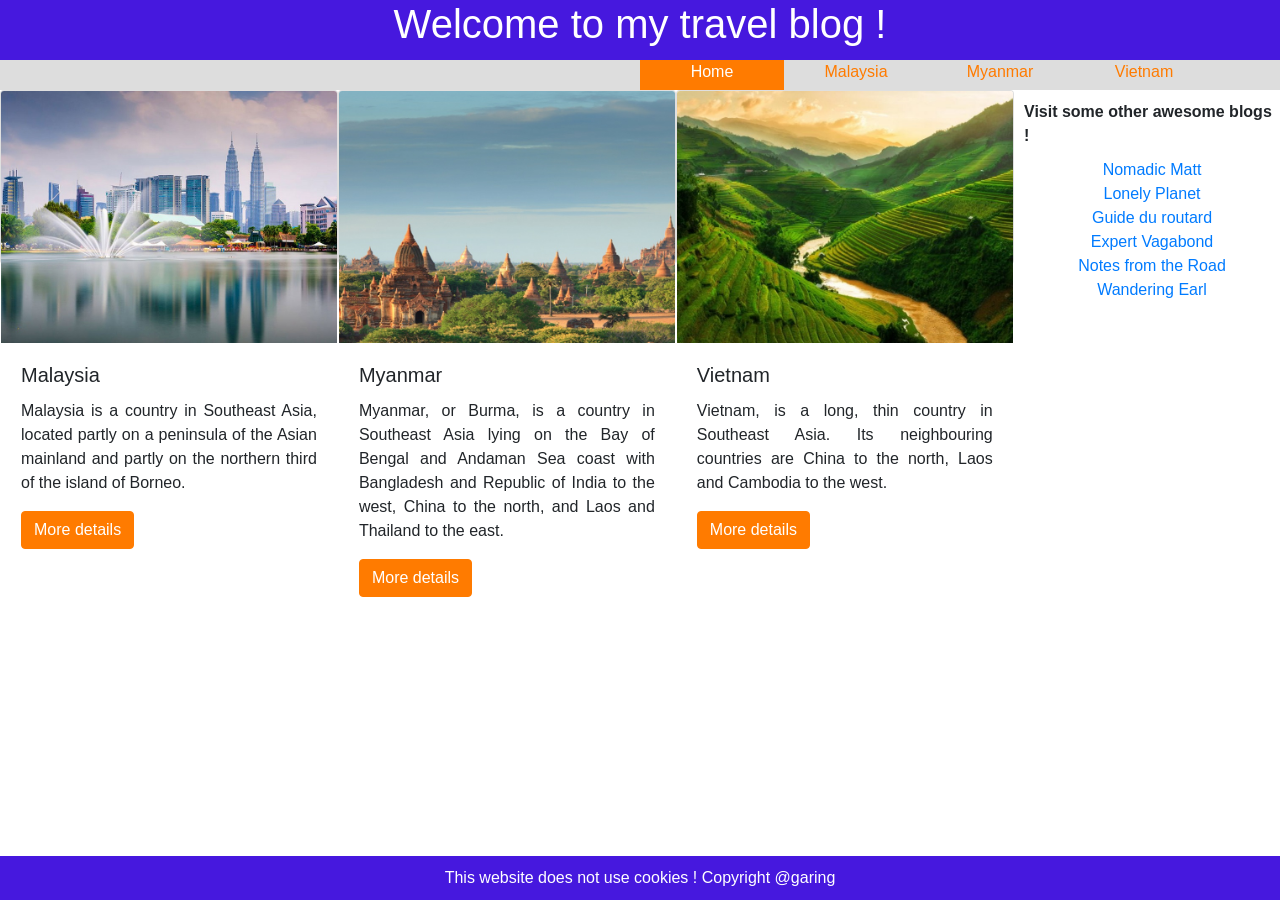
<file: pset8/homepage/index.html>
<!DOCTYPE html>

<html lang="en">
    <head>
        <!-- Required meta tags -->
        <meta charset="utf-8">
        <meta name="viewport" content="width=device-width, initial-scale=1, shrink-to-fit=no">

        <!-- Bootstrap CSS -->
        <link rel="stylesheet" href="https://stackpath.bootstrapcdn.com/bootstrap/4.5.2/css/bootstrap.min.css" integrity="sha384-JcKb8q3iqJ61gNV9KGb8thSsNjpSL0n8PARn9HuZOnIxN0hoP+VmmDGMN5t9UJ0Z" crossorigin="anonymous">

        <!-- Custom CSS -->
        <link href="styles.css" rel="stylesheet">
        <title>My Webpage: Pseudo travel blog</title>
    </head>
    <body>
        <header><h1>Welcome to my travel blog !</h1></header>

        <nav>
            <ul>
                <li class="current-page"><a href="index.html">Home</a></li>
                <li><a href="malaysia.html">Malaysia</a></li>
                <li><a href="myanmar.html">Myanmar</a></li>
                <li><a href="vietnam.html">Vietnam</a></li>
            </ul>
        </nav>

        <div class="main-content">
            <section>
                <div class="card">
                    <img src="resources/malaysia.jpeg" class="card-img-top" alt="malaysia">
                    <div class="card-body">
                        <h5 class="card-title">Malaysia</h5>
                        <p class="card-text">Malaysia is a country in Southeast Asia, located partly on a peninsula of the Asian mainland and partly on the northern third of the island of Borneo.</p>
                        <a href="malaysia.html" class="btn btn-primary">More details</a>
                    </div>
                </div>

                <div class="card">
                    <img src="resources/myanmar.jpg" class="card-img-top" alt="myanmar">
                    <div class="card-body">
                        <h5 class="card-title">Myanmar</h5>
                        <p class="card-text">Myanmar, or Burma, is a country in Southeast Asia lying on the Bay of Bengal and Andaman Sea coast with Bangladesh and Republic of India to the west, China to the north, and Laos and Thailand to the east.</p>
                        <a href="myanmar.html" class="btn btn-primary">More details</a>
                    </div>
                </div>

                <div class="card">
                    <img src="resources/vietnam.jpg" class="card-img-top" alt="vietnam">
                    <div class="card-body">
                        <h5 class="card-title">Vietnam</h5>
                        <p class="card-text">Vietnam, is a long, thin country in Southeast Asia. Its neighbouring countries are China to the north, Laos and Cambodia to the west.</p>
                        <a href="vietnam.html" class="btn btn-primary">More details</a>
                    </div>
                </div>
            </section>

            <aside>
                <strong>Visit some other awesome blogs !</strong>
                <ul>
                    <li><a href="https://www.nomadicmatt.com/">Nomadic Matt</a></li>
                    <li><a href="https://www.lonelyplanet.fr/">Lonely Planet</a></li>
                    <li><a href="https://www.routard.com/">Guide du routard</a></li>
                    <li><a href="https://expertvagabond.com/">Expert Vagabond</a></li>
                    <li><a href="https://www.notesfromtheroad.com/">Notes from the Road</a></li>
                    <li><a href="https://www.wanderingearl.com/">Wandering Earl</a></li>
                </ul>
            </aside>
        </div>

        <footer>This website does not use cookies ! Copyright @garing</footer>

        <!-- Optional JavaScript for Bootstrap -->
        <!-- jQuery first, then Popper.js, then Bootstrap JS -->
        <script src="https://code.jquery.com/jquery-3.5.1.slim.min.js" integrity="sha384-DfXdz2htPH0lsSSs5nCTpuj/zy4C+OGpamoFVy38MVBnE+IbbVYUew+OrCXaRkfj" crossorigin="anonymous"></script>
        <script src="https://cdn.jsdelivr.net/npm/popper.js@1.16.1/dist/umd/popper.min.js" integrity="sha384-9/reFTGAW83EW2RDu2S0VKaIzap3H66lZH81PoYlFhbGU+6BZp6G7niu735Sk7lN" crossorigin="anonymous"></script>
        <script src="https://stackpath.bootstrapcdn.com/bootstrap/4.5.2/js/bootstrap.min.js" integrity="sha384-B4gt1jrGC7Jh4AgTPSdUtOBvfO8shuf57BaghqFfPlYxofvL8/KUEfYiJOMMV+rV" crossorigin="anonymous"></script>

        <!-- Custom JavaScript-->
        <script src="homepage.js"></script>
    </body>
</html>
</file>
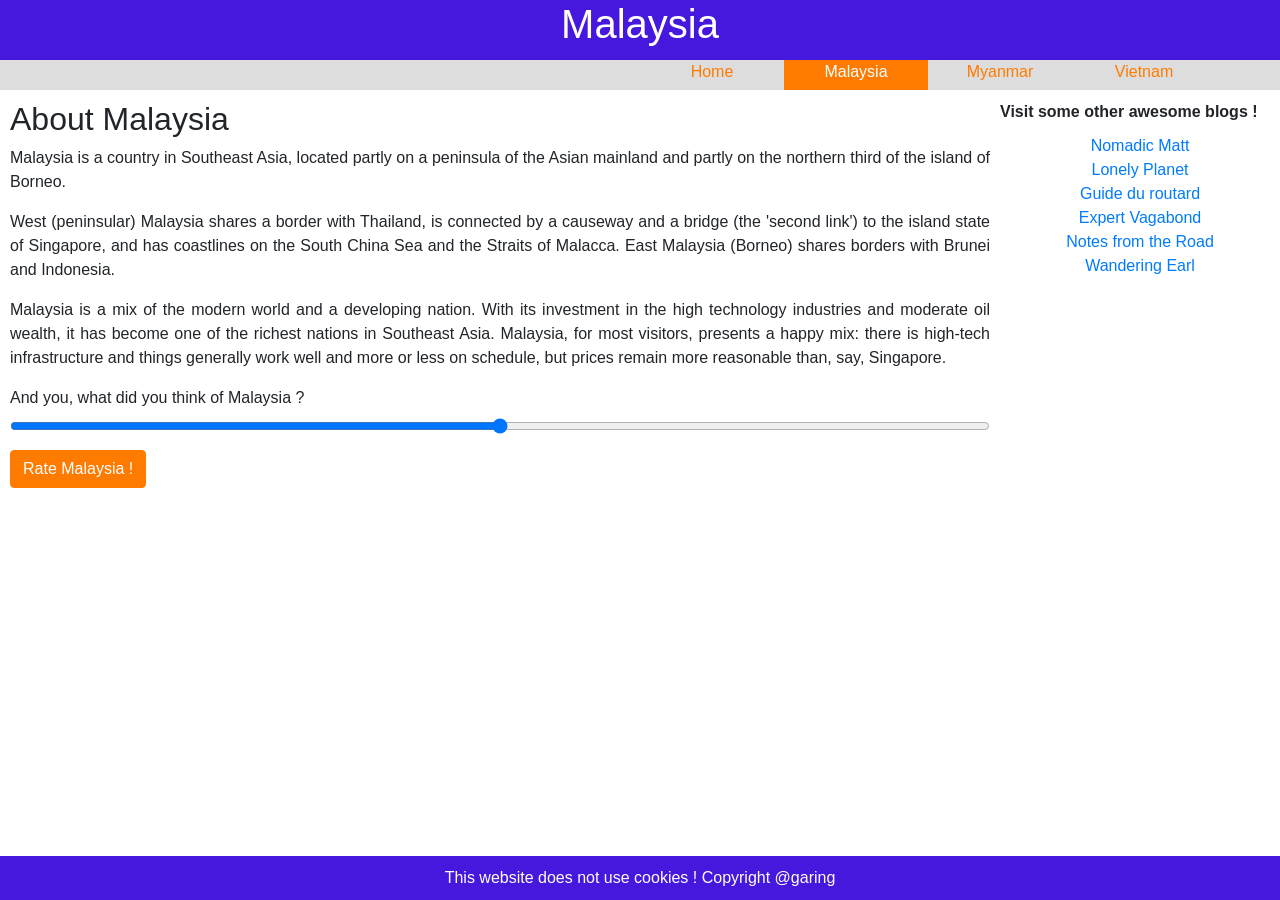
<file: pset8/homepage/malaysia.html>
<!DOCTYPE html>

<html lang="en">
    <head>
        <!-- Required meta tags -->
        <meta charset="utf-8">
        <meta name="viewport" content="width=device-width, initial-scale=1, shrink-to-fit=no">

        <link rel="shortcut icon" href="resources/malaysia-flag.png"/>

        <!-- Bootstrap CSS -->
        <link rel="stylesheet" href="https://stackpath.bootstrapcdn.com/bootstrap/4.5.2/css/bootstrap.min.css" integrity="sha384-JcKb8q3iqJ61gNV9KGb8thSsNjpSL0n8PARn9HuZOnIxN0hoP+VmmDGMN5t9UJ0Z" crossorigin="anonymous">

        <!-- Custom CSS -->
        <link href="styles.css" rel="stylesheet">
        <title>My Webpage: Pseudo travel blog</title>
    </head>
    <body>
        <header><h1>Malaysia</h1></header>

        <nav>
            <ul>
                <li><a href="index.html">Home</a></li>
                <li class="current-page"><a href="malaysia.html">Malaysia</a></li>
                <li><a href="myanmar.html">Myanmar</a></li>
                <li><a href="vietnam.html">Vietnam</a></li>
            </ul>
        </nav>

        <div class="main-content">
            <article>
                <h2>About Malaysia</h2>
                <p>Malaysia is a country in Southeast Asia, located partly on a peninsula of the Asian mainland and partly on the northern third of the island of Borneo.</p>
                <p>West (peninsular) Malaysia shares a border with Thailand, is connected by a causeway and a bridge (the 'second link') to the island state of Singapore, and has coastlines on the South China Sea and the Straits of Malacca. East Malaysia (Borneo) shares borders with Brunei and Indonesia.</p>
                <p>Malaysia is a mix of the modern world and a developing nation. With its investment in the high technology industries and moderate oil wealth, it has become one of the richest nations in Southeast Asia. Malaysia, for most visitors, presents a happy mix: there is high-tech infrastructure and things generally work well and more or less on schedule, but prices remain more reasonable than, say, Singapore.</p>

                <form onSubmit="processRating()">
                    <div class="form-group">
                        <label for="rating">And you, what did you think of Malaysia ?</label>
                        <input type="range" class="form-control-range" id="rating">
                    </div>
                    <button type="submit" class="btn btn-primary">Rate Malaysia !</button>
                </form>
            </article>

            <aside>
                <strong>Visit some other awesome blogs !</strong>
                <ul>
                    <li><a href="https://www.nomadicmatt.com/">Nomadic Matt</a></li>
                    <li><a href="https://www.lonelyplanet.fr/">Lonely Planet</a></li>
                    <li><a href="https://www.routard.com/">Guide du routard</a></li>
                    <li><a href="https://expertvagabond.com/">Expert Vagabond</a></li>
                    <li><a href="https://www.notesfromtheroad.com/">Notes from the Road</a></li>
                    <li><a href="https://www.wanderingearl.com/">Wandering Earl</a></li>
                </ul>
            </aside>
        </div>

        <footer>This website does not use cookies ! Copyright @garing</footer>

        <!-- Optional JavaScript for Bootstrap -->
        <!-- jQuery first, then Popper.js, then Bootstrap JS -->
        <script src="https://code.jquery.com/jquery-3.5.1.slim.min.js" integrity="sha384-DfXdz2htPH0lsSSs5nCTpuj/zy4C+OGpamoFVy38MVBnE+IbbVYUew+OrCXaRkfj" crossorigin="anonymous"></script>
        <script src="https://cdn.jsdelivr.net/npm/popper.js@1.16.1/dist/umd/popper.min.js" integrity="sha384-9/reFTGAW83EW2RDu2S0VKaIzap3H66lZH81PoYlFhbGU+6BZp6G7niu735Sk7lN" crossorigin="anonymous"></script>
        <script src="https://stackpath.bootstrapcdn.com/bootstrap/4.5.2/js/bootstrap.min.js" integrity="sha384-B4gt1jrGC7Jh4AgTPSdUtOBvfO8shuf57BaghqFfPlYxofvL8/KUEfYiJOMMV+rV" crossorigin="anonymous"></script>

        <!-- Custom JavaScript-->
        <script src="homepage.js"></script>
    </body>
</html>
</file>
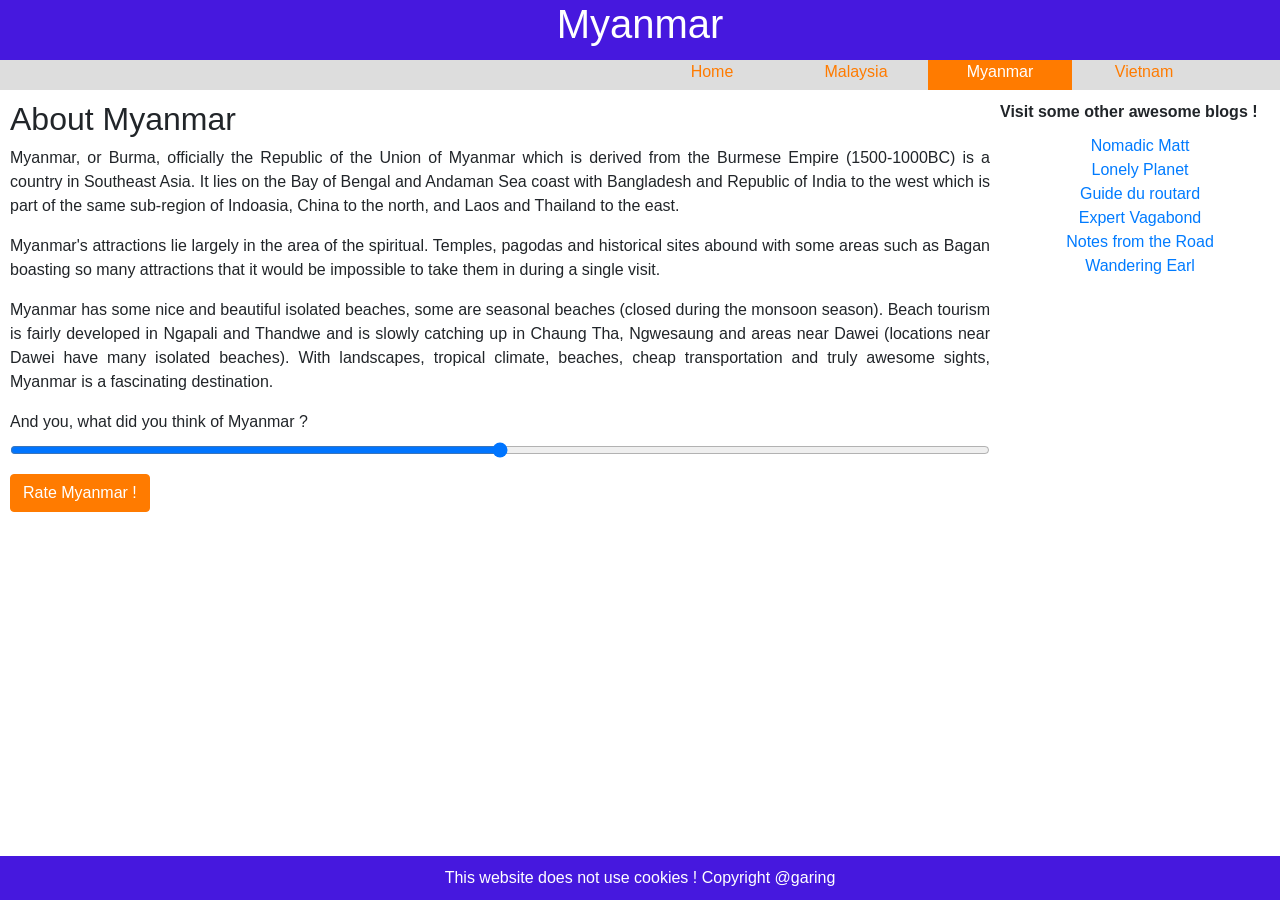
<file: pset8/homepage/myanmar.html>
<!DOCTYPE html>

<html lang="en">
    <head>
        <!-- Required meta tags -->
        <meta charset="utf-8">
        <meta name="viewport" content="width=device-width, initial-scale=1, shrink-to-fit=no">

        <link rel="shortcut icon" href="resources/myanmar-flag.png"/>

        <!-- Bootstrap CSS -->
        <link rel="stylesheet" href="https://stackpath.bootstrapcdn.com/bootstrap/4.5.2/css/bootstrap.min.css" integrity="sha384-JcKb8q3iqJ61gNV9KGb8thSsNjpSL0n8PARn9HuZOnIxN0hoP+VmmDGMN5t9UJ0Z" crossorigin="anonymous">

        <!-- Custom CSS -->
        <link href="styles.css" rel="stylesheet">
        <title>My Webpage: Pseudo travel blog</title>
    </head>
    <body>
        <header><h1>Myanmar</h1></header>

        <nav>
            <ul>
                <li><a href="index.html">Home</a></li>
                <li><a href="malaysia.html">Malaysia</a></li>
                <li class="current-page"><a href="myanmar.html">Myanmar</a></li>
                <li><a href="vietnam.html">Vietnam</a></li>
            </ul>
        </nav>

        <div class="main-content">
            <article>
                <h2>About Myanmar</h2>
                <p>Myanmar, or Burma, officially the Republic of the Union of Myanmar which is derived from the Burmese Empire (1500-1000BC) is a country in Southeast Asia. It lies on the Bay of Bengal and Andaman Sea coast with Bangladesh and Republic of India to the west which is part of the same sub-region of Indoasia, China to the north, and Laos and Thailand to the east.</p>
                <p>Myanmar's attractions lie largely in the area of the spiritual. Temples, pagodas and historical sites abound with some areas such as Bagan boasting so many attractions that it would be impossible to take them in during a single visit.</p>
                <p>Myanmar has some nice and beautiful isolated beaches, some are seasonal beaches (closed during the monsoon season). Beach tourism is fairly developed in Ngapali and Thandwe and is slowly catching up in Chaung Tha, Ngwesaung and areas near Dawei (locations near Dawei have many isolated beaches). With landscapes, tropical climate, beaches, cheap transportation and truly awesome sights, Myanmar is a fascinating destination.</p>

                <form onSubmit="processRating()">
                    <div class="form-group">
                        <label for="rating">And you, what did you think of Myanmar ?</label>
                        <input type="range" class="form-control-range" id="rating">
                    </div>
                    <button type="submit" class="btn btn-primary">Rate Myanmar !</button>
                </form>
            </article>

            <aside>
                <strong>Visit some other awesome blogs !</strong>
                <ul>
                    <li><a href="https://www.nomadicmatt.com/">Nomadic Matt</a></li>
                    <li><a href="https://www.lonelyplanet.fr/">Lonely Planet</a></li>
                    <li><a href="https://www.routard.com/">Guide du routard</a></li>
                    <li><a href="https://expertvagabond.com/">Expert Vagabond</a></li>
                    <li><a href="https://www.notesfromtheroad.com/">Notes from the Road</a></li>
                    <li><a href="https://www.wanderingearl.com/">Wandering Earl</a></li>
                </ul>
            </aside>
        </div>

        <footer>This website does not use cookies ! Copyright @garing</footer>

        <!-- Optional JavaScript for Bootstrap -->
        <!-- jQuery first, then Popper.js, then Bootstrap JS -->
        <script src="https://code.jquery.com/jquery-3.5.1.slim.min.js" integrity="sha384-DfXdz2htPH0lsSSs5nCTpuj/zy4C+OGpamoFVy38MVBnE+IbbVYUew+OrCXaRkfj" crossorigin="anonymous"></script>
        <script src="https://cdn.jsdelivr.net/npm/popper.js@1.16.1/dist/umd/popper.min.js" integrity="sha384-9/reFTGAW83EW2RDu2S0VKaIzap3H66lZH81PoYlFhbGU+6BZp6G7niu735Sk7lN" crossorigin="anonymous"></script>
        <script src="https://stackpath.bootstrapcdn.com/bootstrap/4.5.2/js/bootstrap.min.js" integrity="sha384-B4gt1jrGC7Jh4AgTPSdUtOBvfO8shuf57BaghqFfPlYxofvL8/KUEfYiJOMMV+rV" crossorigin="anonymous"></script>

        <!-- Custom JavaScript-->
        <script src="homepage.js"></script>
    </body>
</html>
</file>
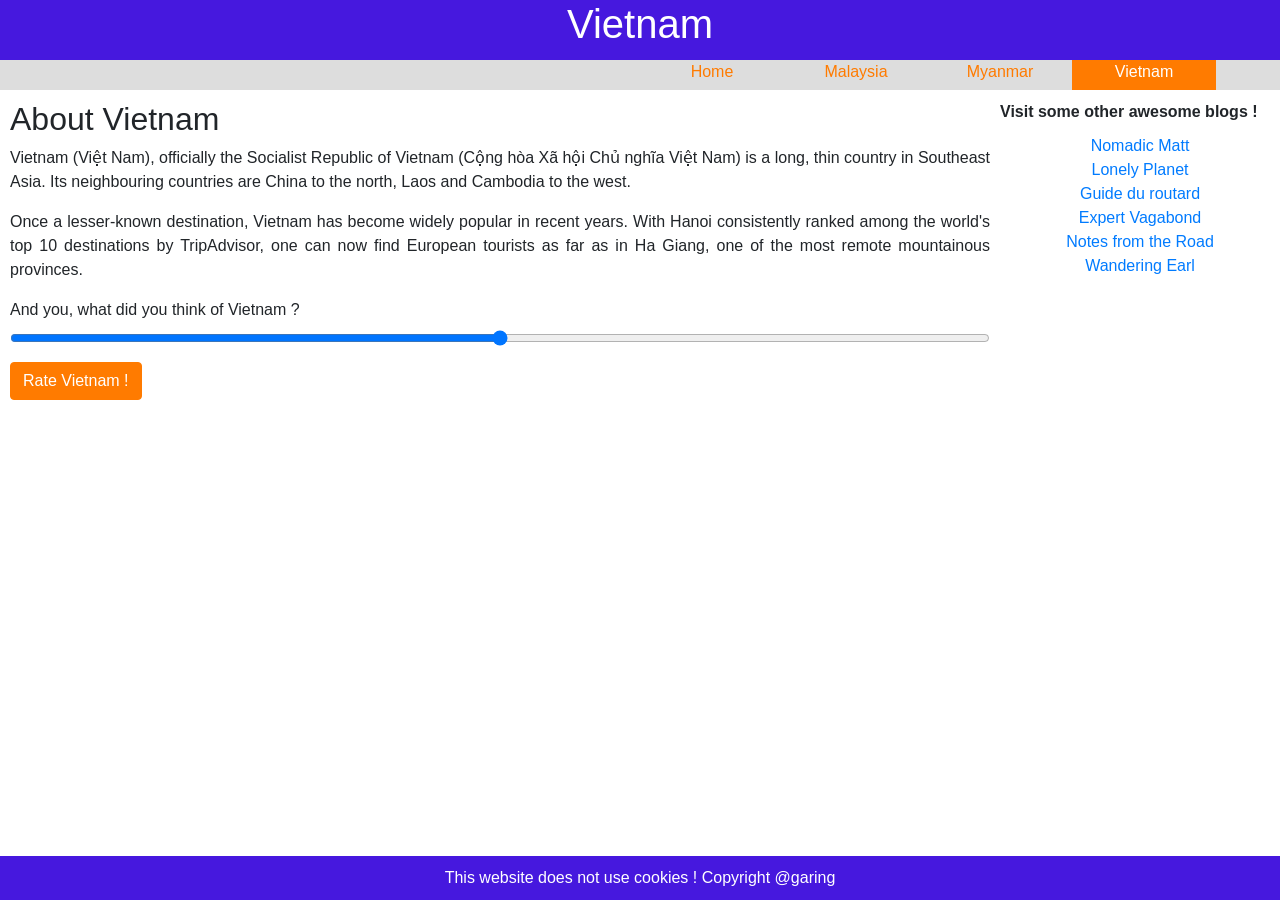
<file: pset8/homepage/vietnam.html>
<!DOCTYPE html>

<html lang="en">
    <head>
        <!-- Required meta tags -->
        <meta charset="utf-8">
        <meta name="viewport" content="width=device-width, initial-scale=1, shrink-to-fit=no">

        <link rel="shortcut icon" href="resources/vietnam-flag.png"/>

        <!-- Bootstrap CSS -->
        <link rel="stylesheet" href="https://stackpath.bootstrapcdn.com/bootstrap/4.5.2/css/bootstrap.min.css" integrity="sha384-JcKb8q3iqJ61gNV9KGb8thSsNjpSL0n8PARn9HuZOnIxN0hoP+VmmDGMN5t9UJ0Z" crossorigin="anonymous">

        <!-- Custom CSS -->
        <link href="styles.css" rel="stylesheet">
        <title>My Webpage: Pseudo travel blog</title>
    </head>
    <body>
        <header><h1>Vietnam</h1></header>

        <nav>
            <ul>
                <li><a href="index.html">Home</a></li>
                <li><a href="malaysia.html">Malaysia</a></li>
                <li><a href="myanmar.html">Myanmar</a></li>
                <li class="current-page"><a href="vietnam.html">Vietnam</a></li>
            </ul>
        </nav>

        <div class="main-content">
            <article>
                <h2>About Vietnam</h2>
                <p>Vietnam (Việt Nam), officially the Socialist Republic of Vietnam (Cộng hòa Xã hội Chủ nghĩa Việt Nam) is a long, thin country in Southeast Asia. Its neighbouring countries are China to the north, Laos and Cambodia to the west.</p>
                <p>Once a lesser-known destination, Vietnam has become widely popular in recent years. With Hanoi consistently ranked among the world's top 10 destinations by TripAdvisor, one can now find European tourists as far as in Ha Giang, one of the most remote mountainous provinces.</p>

                <form onSubmit="processRating()">
                    <div class="form-group">
                        <label for="rating">And you, what did you think of Vietnam ?</label>
                        <input type="range" class="form-control-range" id="rating">
                    </div>
                    <button type="submit" class="btn btn-primary">Rate Vietnam !</button>
                </form>
            </article>

            <aside>
                <strong>Visit some other awesome blogs !</strong>
                <ul>
                    <li><a href="https://www.nomadicmatt.com/">Nomadic Matt</a></li>
                    <li><a href="https://www.lonelyplanet.fr/">Lonely Planet</a></li>
                    <li><a href="https://www.routard.com/">Guide du routard</a></li>
                    <li><a href="https://expertvagabond.com/">Expert Vagabond</a></li>
                    <li><a href="https://www.notesfromtheroad.com/">Notes from the Road</a></li>
                    <li><a href="https://www.wanderingearl.com/">Wandering Earl</a></li>
                </ul>
            </aside>
        </div>

        <footer>This website does not use cookies ! Copyright @garing</footer>

        <!-- Optional JavaScript for Bootstrap -->
        <!-- jQuery first, then Popper.js, then Bootstrap JS -->
        <script src="https://code.jquery.com/jquery-3.5.1.slim.min.js" integrity="sha384-DfXdz2htPH0lsSSs5nCTpuj/zy4C+OGpamoFVy38MVBnE+IbbVYUew+OrCXaRkfj" crossorigin="anonymous"></script>
        <script src="https://cdn.jsdelivr.net/npm/popper.js@1.16.1/dist/umd/popper.min.js" integrity="sha384-9/reFTGAW83EW2RDu2S0VKaIzap3H66lZH81PoYlFhbGU+6BZp6G7niu735Sk7lN" crossorigin="anonymous"></script>
        <script src="https://stackpath.bootstrapcdn.com/bootstrap/4.5.2/js/bootstrap.min.js" integrity="sha384-B4gt1jrGC7Jh4AgTPSdUtOBvfO8shuf57BaghqFfPlYxofvL8/KUEfYiJOMMV+rV" crossorigin="anonymous"></script>

        <!-- Custom JavaScript-->
        <script src="homepage.js"></script>
    </body>
</html>
</file>
<file: pset8/homepage/styles.css>
body
{
    height: 100vh;
    margin: 0;
    display: flex;
    flex-direction: column;
}

header
{
    text-align: center;
    background-color: rgb(70, 24, 222);
    color: white;
    min-height: 60px;
}

nav
{
    text-align: right;
    padding-right: 5%;
    padding-left: 50%;
    min-height: 30px;
    background-color: #dddddd;
}

nav ul
{
    list-style-type: none;
    margin: 0;
    padding: 0;
    display: flex;
}

nav li
{
    display: inline;
    text-align: center;
    flex: 1 1 0;
    min-height: 30px;
}

nav li:hover
{
    background-color: rgb(255, 123, 0);
}

nav li:hover a
{
    color: white;
}

nav li a
{
    color: rgb(255, 123, 0);
}

nav li a:hover
{
    color: rgb(70, 24, 222);
}

nav .current-page
{
    background-color: rgb(255, 123, 0);
    color: white;
}

nav .current-page a
{
    color: white;
}

.main-content
{
    display: flex;
}

section
{
    flex: 4 1 0;
    display: flex;
}

.card
{
    width: 33%;
    height: 33%;
}

.card-text
{
    text-align: justify;
}

.btn-primary
{
    border-color: rgb(255, 123, 0);
    background-color: rgb(255, 123, 0);
}

.btn-primary:hover
{
    border-color: rgb(70, 24, 222);
    background-color: rgb(70, 24, 222);
}

article
{
    flex: 3.5 1 0;
    text-align: justify;
    padding: 10px;
}

aside
{
    flex: 1 1 0;
    padding-top: 10px;
}

aside ul
{
    list-style-type: none;
    text-align: center;
    margin: 0;
    padding: 0;
    padding-top: 10px;
}

footer
{
    background-color: rgb(70, 24, 222);
    color: white;
    text-align: center;
    padding: 10px;
    min-height: 40px;
    margin-top: auto;
}
</file>
